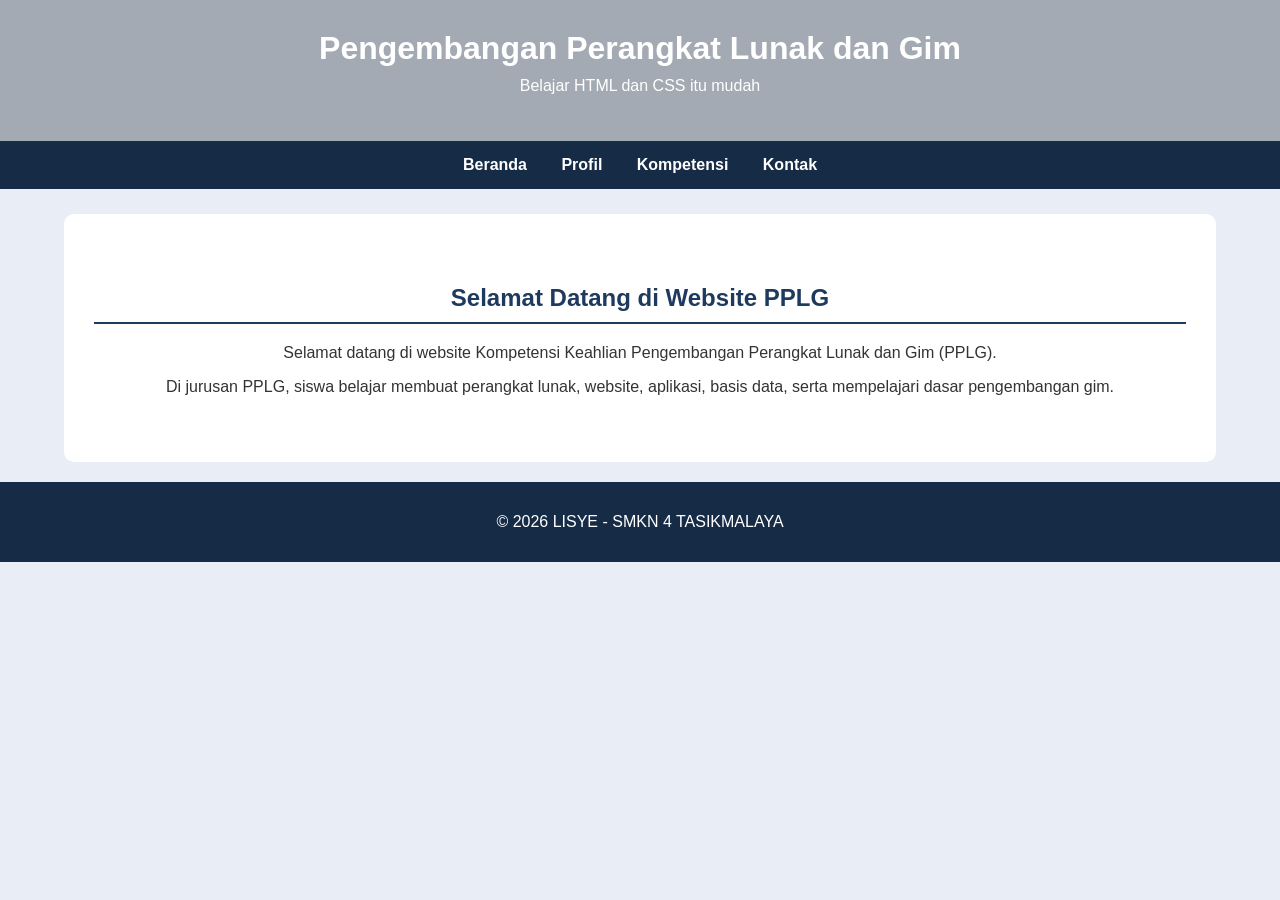
<file: index.html>
<!DOCTYPE html>
<html lang="id">
<head>
    <meta charset="UTF-8">
    <meta name="viewport" content="width=device-width, initial-scale=1.0">
    <title>Website PPLG</title>
    <link rel="stylesheet" href="style.css">
</head>

<body>

    <header>
        <h1>Pengembangan Perangkat Lunak dan Gim</h1>
        <p>Belajar HTML dan CSS itu mudah</p>
    </header>

    <nav>
        <a href="beranda.html">Beranda</a>
        <a href="profile.html">Profil</a>
        <a href="kompetensi.html">Kompetensi</a>
        <a href="kontak.html">Kontak</a>
    </nav>

    <main>

        <section id="beranda">
            <h2>Selamat Datang di Website PPLG</h2>

            <p>
                Selamat datang di website Kompetensi Keahlian
                Pengembangan Perangkat Lunak dan Gim (PPLG).
            </p>

            <p>
                Di jurusan PPLG, siswa belajar membuat perangkat lunak,
                website, aplikasi, basis data, serta mempelajari dasar
                pengembangan gim.
            </p>

           
        </section>
     
       
    </main>

    <footer>
        <p>
            &copy; 2026 LISYE - SMKN 4 TASIKMALAYA
        </p>
    </footer>

</body>
</html>
</file>
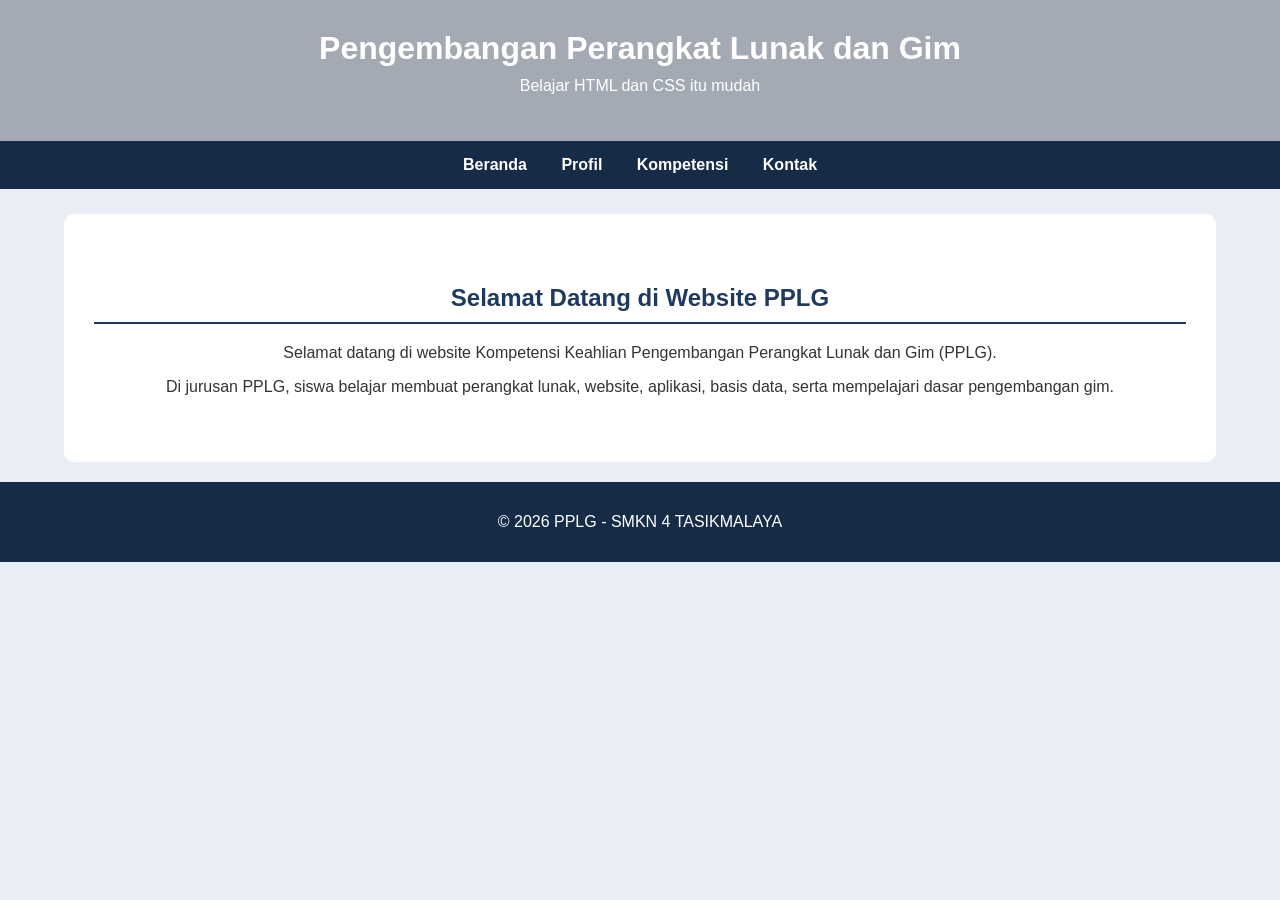
<file: beranda.html>
<!DOCTYPE html>
<html lang="id">
<head>
    <meta charset="UTF-8">
    <meta name="viewport" content="width=device-width, initial-scale=1.0">
    <title>Website PPLG</title>
    <link rel="stylesheet" href="style.css">
</head>

<body>

    <header>
        <h1>Pengembangan Perangkat Lunak dan Gim</h1>
        <p>Belajar HTML dan CSS itu mudah</p>
    </header>

    <nav>
        <a href="beranda.html">Beranda</a>
        <a href="profile.html">Profil</a>
        <a href="kompetensi.html">Kompetensi</a>
        <a href="kontak.html">Kontak</a>
    </nav>

    <main>

        <section id="beranda">
            <h2>Selamat Datang di Website PPLG</h2>

            <p>
                Selamat datang di website Kompetensi Keahlian
                Pengembangan Perangkat Lunak dan Gim (PPLG).
            </p>

            <p>
                Di jurusan PPLG, siswa belajar membuat perangkat lunak,
                website, aplikasi, basis data, serta mempelajari dasar
                pengembangan gim.
            </p>

           
        </section>


       
       
    </main>

    <footer>
        <p>
            &copy; 2026 PPLG - SMKN 4 TASIKMALAYA
        </p>
    </footer>

</body>
</html>
</file>
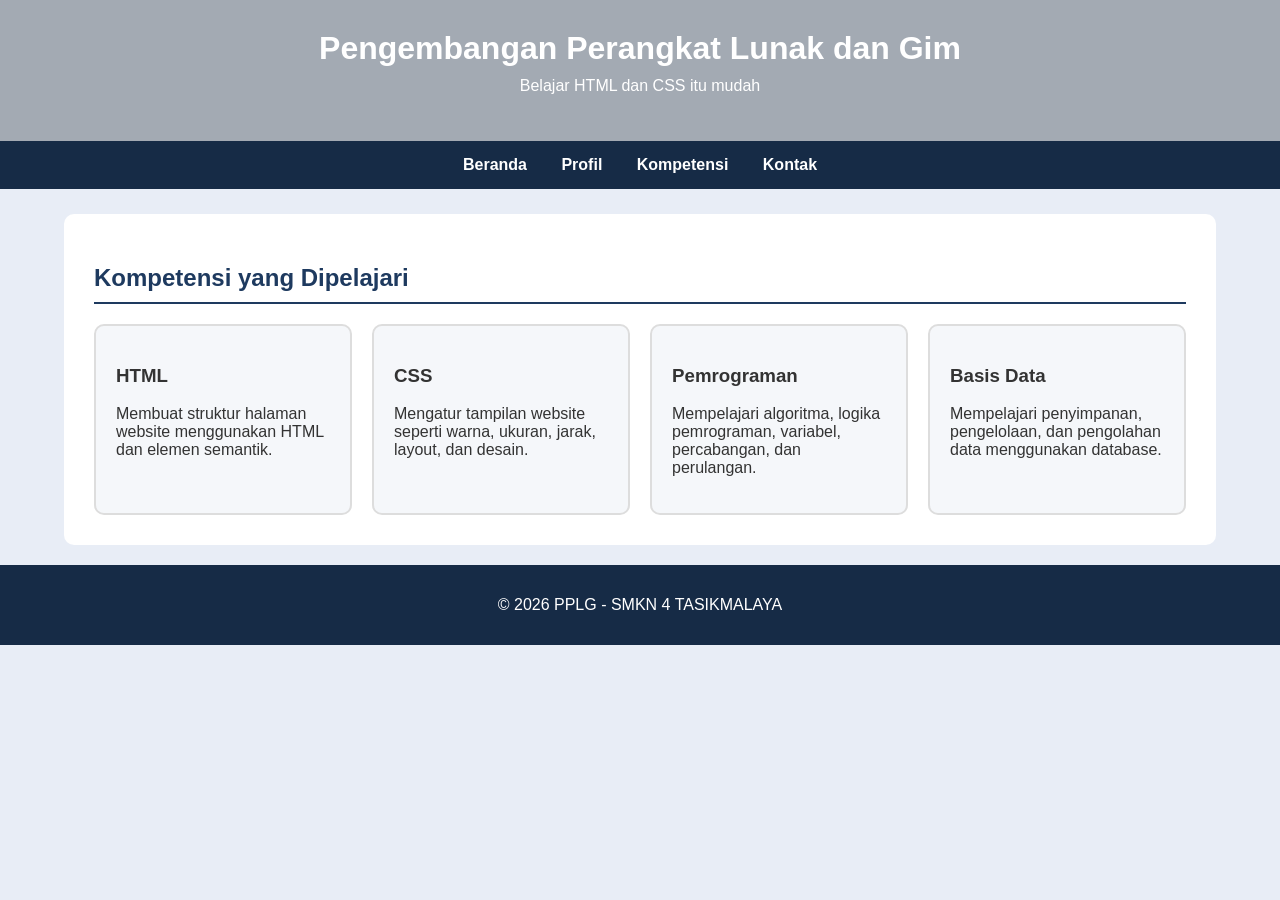
<file: kompetensi.html>
<!DOCTYPE html>
<html lang="id">
<head>
    <meta charset="UTF-8">
    <meta name="viewport" content="width=device-width, initial-scale=1.0">
    <title>Website PPLG</title>
    <link rel="stylesheet" href="style.css">
</head>

<body>

    <header>
        <h1>Pengembangan Perangkat Lunak dan Gim</h1>
        <p>Belajar HTML dan CSS itu mudah</p>
    </header>

    <nav>
        <a href="#beranda">Beranda</a>
        <a href="#profil">Profil</a>
        <a href="#kompetensi">Kompetensi</a>
        <a href="#kontak">Kontak</a>
    </nav>

    <main>

         <section id="kompetensi">
            <h2>Kompetensi yang Dipelajari</h2>
            <section class="daftar-kompetensi">
            

                <article class="kartu-kompetensi">
                    <h3>HTML</h3>
                    <p>
                        Membuat struktur halaman website menggunakan
                        HTML dan elemen semantik.
                    </p>
                </article>

                <article class="kartu-kompetensi">
                    <h3>CSS</h3>
                    <p>
                        Mengatur tampilan website seperti warna,
                        ukuran, jarak, layout, dan desain.
                    </p>
                </article>

                <article class="kartu-kompetensi">
                    <h3>Pemrograman</h3>
                    <p>
                        Mempelajari algoritma, logika pemrograman,
                        variabel, percabangan, dan perulangan.
                    </p>
                </article>

                <article class="kartu-kompetensi">
                    <h3>Basis Data</h3>
                    <p>
                        Mempelajari penyimpanan, pengelolaan, dan
                        pengolahan data menggunakan database.
                    </p>
                </article>
            </section>
            
        </section>


       
    </main>

    <footer>
        <p>
            &copy; 2026 PPLG - SMKN 4 TASIKMALAYA
        </p>
    </footer>

</body>
</html>
</file>
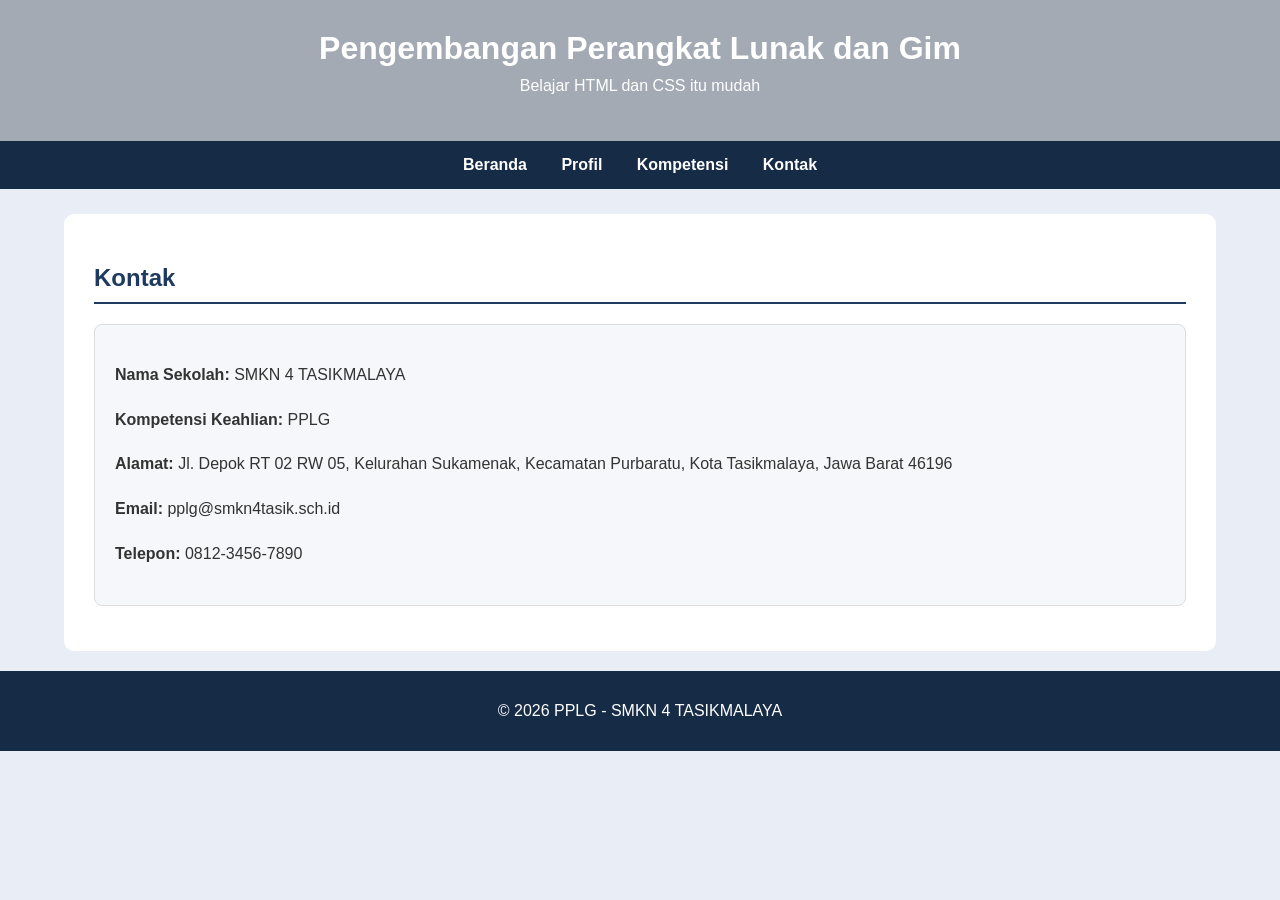
<file: kontak.html>
<!DOCTYPE html>
<html lang="id">
<head>
    <meta charset="UTF-8">
    <meta name="viewport" content="width=device-width, initial-scale=1.0">
    <title>Website PPLG</title>
    <link rel="stylesheet" href="style.css">
</head>

<body>

    <header>
        <h1>Pengembangan Perangkat Lunak dan Gim</h1>
        <p>Belajar HTML dan CSS itu mudah</p>
    </header>

    <nav>
        <a href="beranda.html">Beranda</a>
        <a href="profile.html">Profil</a>
        <a href="kompetensi.html">Kompetensi</a>
        <a href="kontak.html">Kontak</a>
    </nav>

    <main>

       

        <section id="kontak">
            <h2>Kontak</h2>

            <article class="kartu kontak">
                <p><strong>Nama Sekolah:</strong> SMKN 4 TASIKMALAYA</p>

                <p><strong>Kompetensi Keahlian:</strong> PPLG</p>

                <p><strong>Alamat:</strong>
                   Jl. Depok RT 02 RW 05, Kelurahan Sukamenak, Kecamatan Purbaratu, 
                   Kota Tasikmalaya, Jawa Barat 46196
                </p>

                <p><strong>Email:</strong>
                    pplg@smkn4tasik.sch.id
                </p>

                <p><strong>Telepon:</strong>
                    0812-3456-7890
                </p>
            </article>
        </section>

    </main>

    <footer>
        <p>
            &copy; 2026 PPLG - SMKN 4 TASIKMALAYA
        </p>
    </footer>

</body>
</html>
</file>
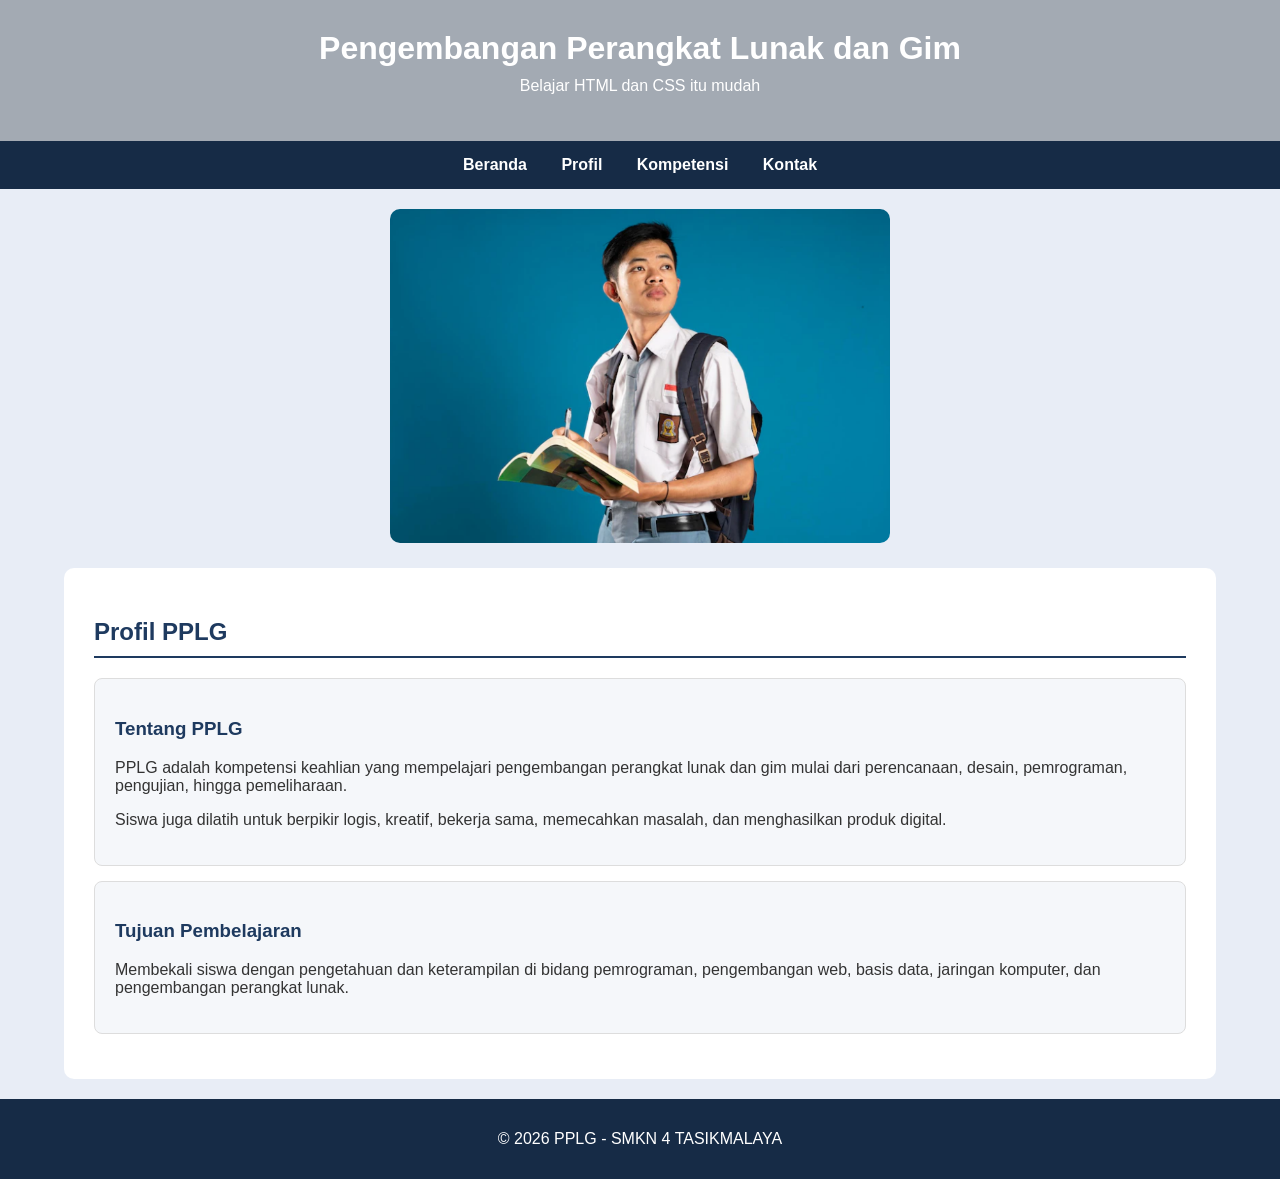
<file: profile.html>
<!DOCTYPE html>
<html lang="id">
<head>
    <meta charset="UTF-8">
    <meta name="viewport" content="width=device-width, initial-scale=1.0">
    <title>Website PPLG</title>
    <link rel="stylesheet" href="style.css">
</head>

<body>

    <header>
        <h1>Pengembangan Perangkat Lunak dan Gim</h1>
        <p>Belajar HTML dan CSS itu mudah</p>
    </header>

    <nav>
        <a href="beranda.html">Beranda</a>
        <a href="profile.html">Profil</a>
        <a href="kompetensi.html">Kompetensi</a>
        <a href="kontak.html">Kontak</a>
    </nav>

    <main>
       <img src="gambar/siswa-sma.png" alt="gambar siswa">
        <section id="profil">
            <h2>Profil PPLG</h2>

            <article class="kartu">
                <h3>Tentang PPLG</h3>

                <p>
                    PPLG adalah kompetensi keahlian yang mempelajari
                    pengembangan perangkat lunak dan gim mulai dari
                    perencanaan, desain, pemrograman, pengujian,
                    hingga pemeliharaan.
                </p>

                <p>
                    Siswa juga dilatih untuk berpikir logis, kreatif,
                    bekerja sama, memecahkan masalah, dan menghasilkan
                    produk digital.
                </p>
            </article>

            <article class="kartu">
                <h3>Tujuan Pembelajaran</h3>

                <p>
                    Membekali siswa dengan pengetahuan dan keterampilan
                    di bidang pemrograman, pengembangan web, basis data,
                    jaringan komputer, dan pengembangan perangkat lunak.
                </p>
            </article>
        </section>


        

    </main>

    <footer>
        <p>
            &copy; 2026 PPLG - SMKN 4 TASIKMALAYA
        </p>
    </footer>

</body>
</html>
</file>
<file: style.css>
* {
    box-sizing: border-box;
}

body {
    margin: 0;
    font-family: Arial, sans-serif;
    background-color: #e8edf6;
    color: #333;
}

/* HEADER */

header {
    background-color: #a3aab3;
    color: white;
    text-align: center;
    padding: 30px;
}

header h1 {
    margin: 0;
}

header p {
    margin-top: 10px;
}


/* NAVIGASI */

nav {
    background-color: #162b46;
    text-align: center;
    padding: 15px;
}

/* Selector class */
nav a {
    color: white;
    text-decoration: none;
    margin: 0 15px;
    font-weight: bold;
}

/* Efek ketika mouse diarahkan */
nav a:hover {
    color: #ffd166;
}


/* MAIN */

main {
    width: 90%;
    /*max-width: 1000px;*/
    margin: auto;
}

/* Selector ID */
#beranda {
    background-color: white;
    text-align: center;
    padding: 50px 30px;
    margin-top: 25px;
    border-radius: 10px;
}

#profil,
#kompetensi,
#kontak {
    background-color: white;
    padding: 30px;
    margin-top: 25px;
    border-radius: 10px;
}

h2 {
    color: #1e3a5f;
    border-bottom: 2px solid #1e3a5f;
    padding-bottom: 10px;
}


/* CLASS KARTU */

.kartu {
    background-color: #f5f7fa;
    padding: 20px;
    margin: 15px 0;
    border: 1px solid #ddd;
    border-radius: 8px;
}

.kartu h3 {
    color: #1e3a5f;
}


/* KOMPETENSI */

.daftar-kompetensi {
    display: flex;
    gap: 20px;
    flex-wrap: wrap;
}

.kartu-kompetensi {
    flex: 1;
    min-width: 200px;
    background-color: #f5f7fa;
    padding: 20px;
    border: 2px solid #ddd;
    border-radius: 10px;
}

.kartu-kompetensi:hover {
    transform: translateY(-5px);
}


/* TOMBOL */

button {
    background-color: #1e3a5f;
    color: white;
    border: none;
    padding: 12px 25px;
    border-radius: 6px;
    cursor: pointer;
}

button:hover {
    background-color: #162b46;
}


/* KONTAK */

.kontak {
    line-height: 1.8;
}


/* FOOTER */

footer {
    margin-top: 20px;
    background-color: #162b46;
    color: white;
    text-align: center;
    padding: 15px;
}


/* RESPONSIVE */

@media (max-width: 600px) {

    nav a {
        display: block;
        margin: 10px;
    }

    .daftar-kompetensi {
        flex-direction: column;
    }

}
img{
    width: 100%;
    max-width: 500px;
    display: block;
    margin: 0 auto 20px;
    border-radius: 10px;
    margin-top: 20px;
}
</file>
